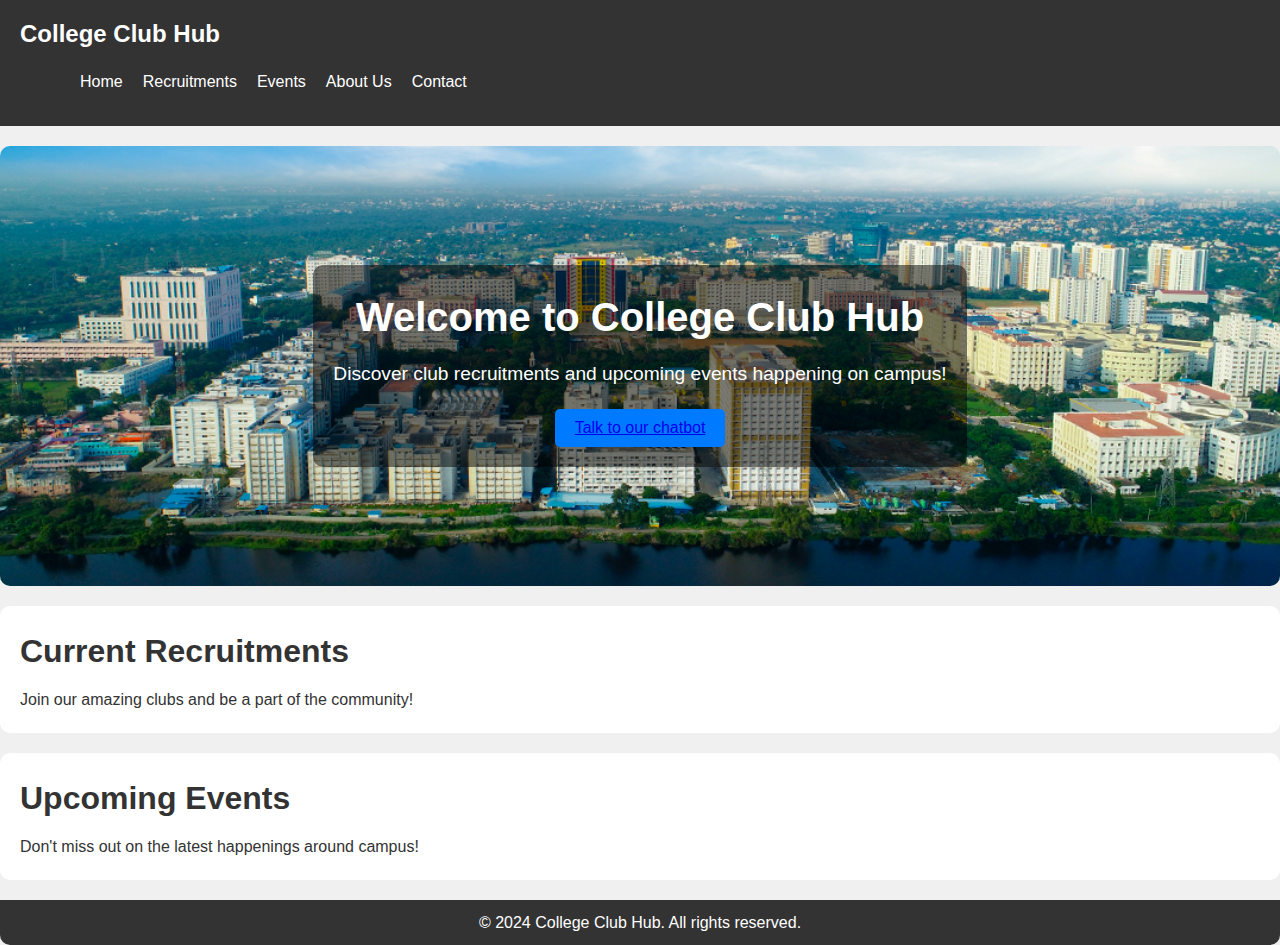
<file: index.html>
<!DOCTYPE html>
<html lang="en">
<head>
    <meta charset="UTF-8">
    <meta name="viewport" content="width=device-width, initial-scale=1.0">
    <title>College Club Recruitments & Events</title>
    <link rel="stylesheet" href="style.css">
</head>
<body>
    <header>
        <nav>
            <h1>College Club Hub</h1>
            <ul>
                <li><a href="#">Home</a></li>
                <li><a href="recruitments.html">Recruitments</a></li>
                <li><a href="events.html">Events</a></li>
                <li><a href="aboutus.html">About Us</a></li>
                <li><a href="#">Contact</a></li>
            </ul>
        </nav>
    </header>

    <section class="hero">
        <div class="hero-content">
            <h2>Welcome to College Club Hub</h2>
            <p>Discover club recruitments and upcoming events happening on campus!</p>
            <button class="chatbot-btn"><a href="http://127.0.0.1:5000/">Talk to our chatbot</a></button>
        </div>
    </section>

    <section class="recruitments">
        <h2>Current Recruitments</h2>
        <p>Join our amazing clubs and be a part of the community!</p>
        <!-- Add club recruitment information here -->
    </section>

    <section class="events">
        <h2>Upcoming Events</h2>
        <p>Don't miss out on the latest happenings around campus!</p>
        <!-- Add event information here -->
    </section>

    <footer>
        <p>&copy; 2024 College Club Hub. All rights reserved.</p>
    </footer>

    <!-- Add JavaScript for chatbot functionality here -->
</body>
</html>
</file>
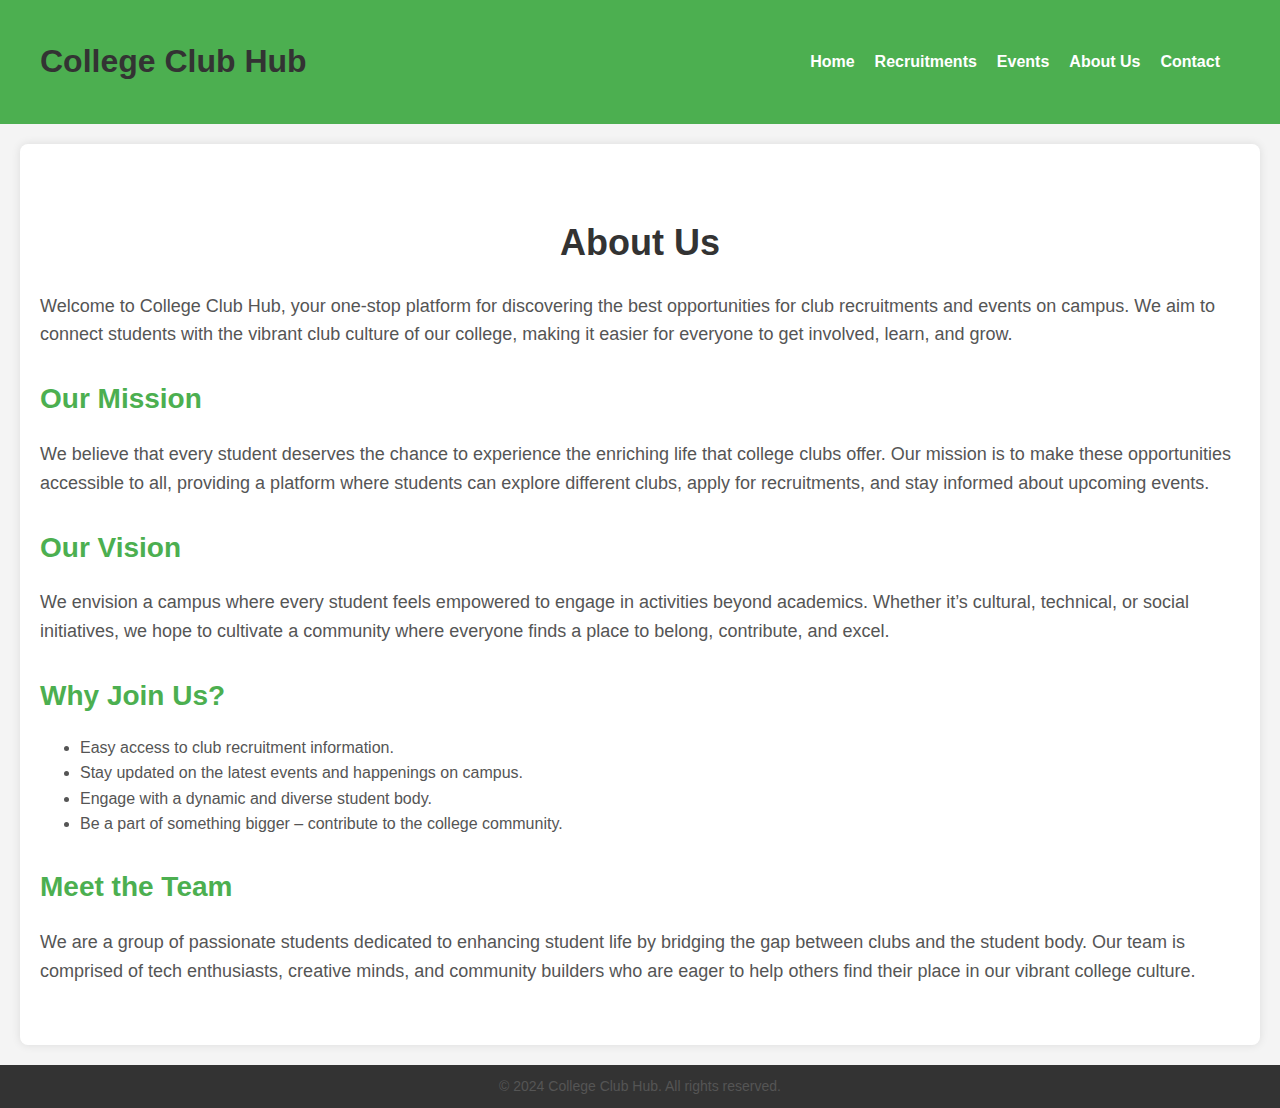
<file: aboutus.html>
<!DOCTYPE html>
<html lang="en">
<head>
    <meta charset="UTF-8">
    <meta name="viewport" content="width=device-width, initial-scale=1.0">
    <title>About Us - College Club Hub</title>
    <link rel="stylesheet" href="aboutus.css">
</head>
<body>
    <header>
        <nav>
            <h1>College Club Hub</h1>
            <ul>
                <li><a href="index.html">Home</a></li>
                <li><a href="recruitments.html">Recruitments</a></li>
                <li><a href="events.html">Events</a></li>
                <li><a href="about.html">About Us</a></li>
                <li><a href="contact.html">Contact</a></li>
            </ul>
        </nav>
    </header>

    <section class="about-us">
        <div class="container">
            <h2>About Us</h2>
            <p>Welcome to College Club Hub, your one-stop platform for discovering the best opportunities for club recruitments and events on campus. We aim to connect students with the vibrant club culture of our college, making it easier for everyone to get involved, learn, and grow.</p>
            
            <h3>Our Mission</h3>
            <p>We believe that every student deserves the chance to experience the enriching life that college clubs offer. Our mission is to make these opportunities accessible to all, providing a platform where students can explore different clubs, apply for recruitments, and stay informed about upcoming events.</p>
            
            <h3>Our Vision</h3>
            <p>We envision a campus where every student feels empowered to engage in activities beyond academics. Whether it’s cultural, technical, or social initiatives, we hope to cultivate a community where everyone finds a place to belong, contribute, and excel.</p>
            
            <h3>Why Join Us?</h3>
            <ul>
                <li>Easy access to club recruitment information.</li>
                <li>Stay updated on the latest events and happenings on campus.</li>
                <li>Engage with a dynamic and diverse student body.</li>
                <li>Be a part of something bigger – contribute to the college community.</li>
            </ul>
            
            <h3>Meet the Team</h3>
            <p>We are a group of passionate students dedicated to enhancing student life by bridging the gap between clubs and the student body. Our team is comprised of tech enthusiasts, creative minds, and community builders who are eager to help others find their place in our vibrant college culture.</p>
        </div>
    </section>

    <footer>
        <p>&copy; 2024 College Club Hub. All rights reserved.</p>
    </footer>
</body>
</html>
</file>
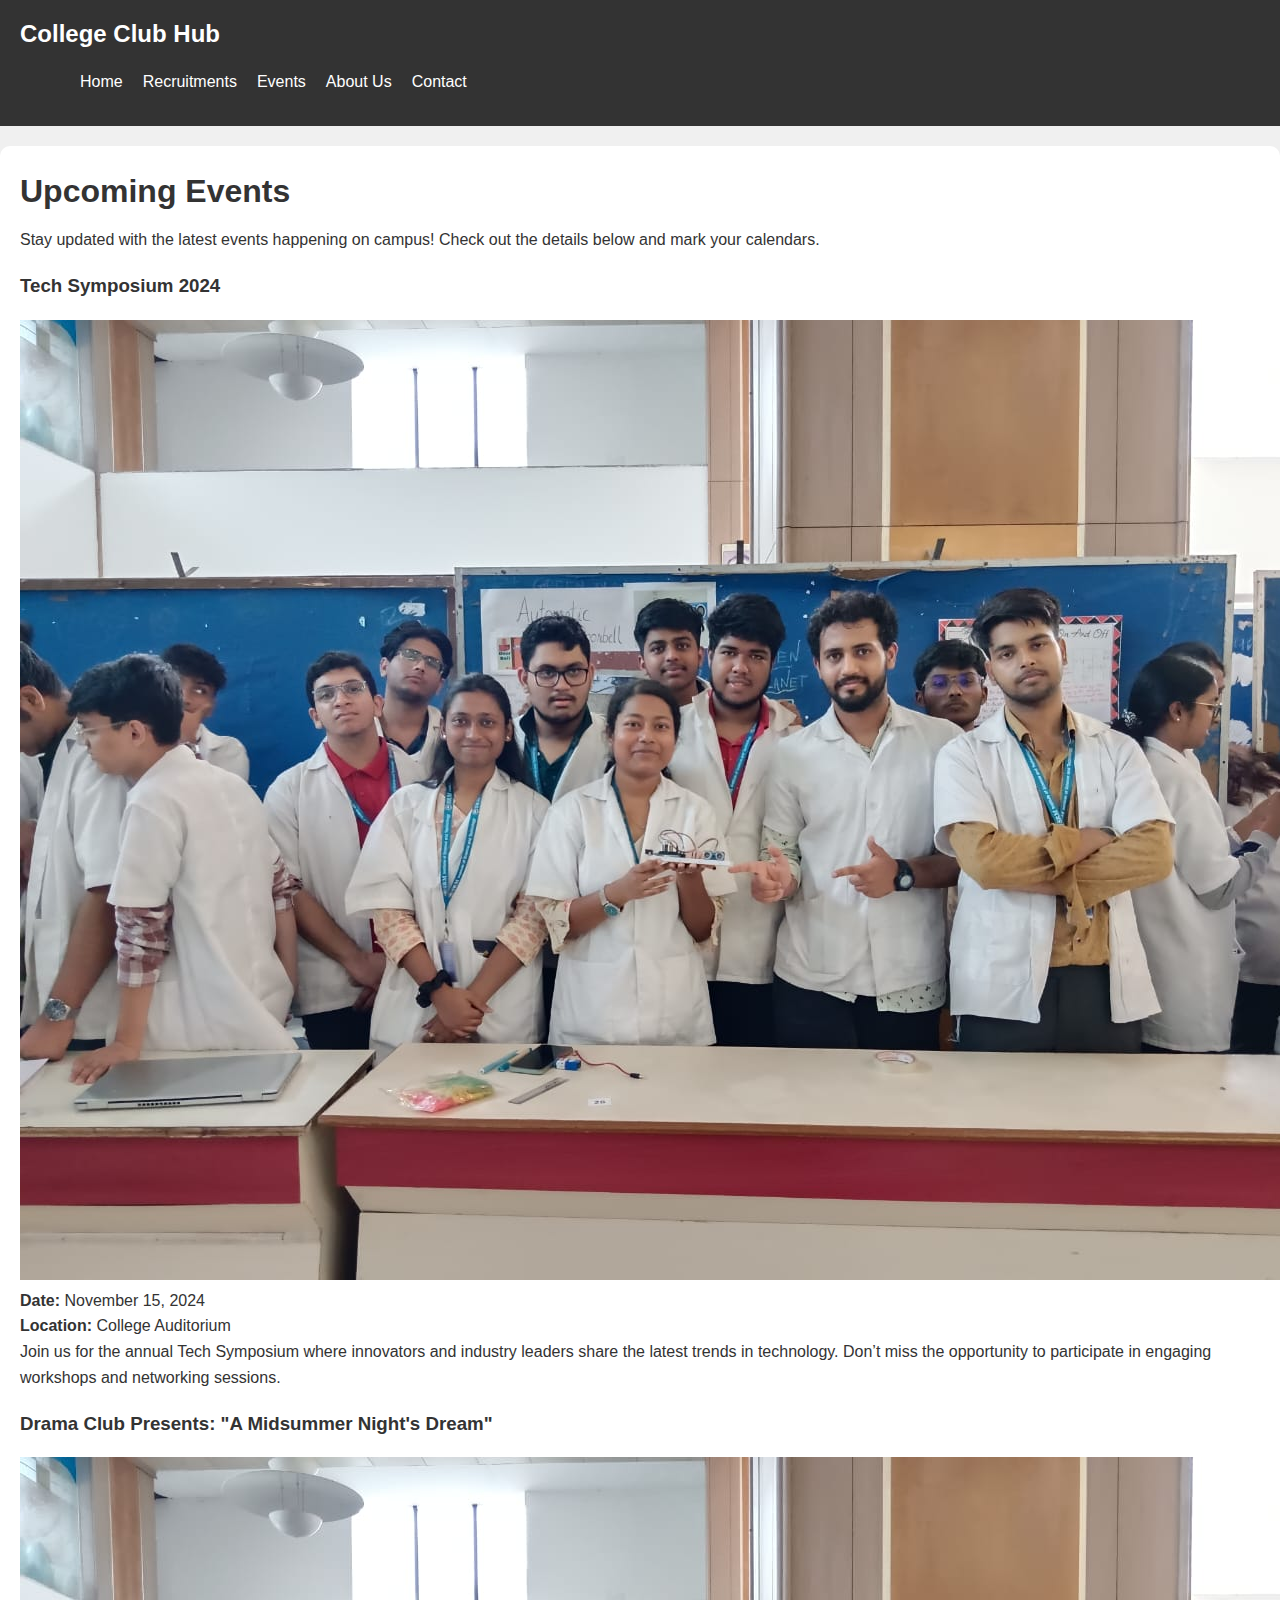
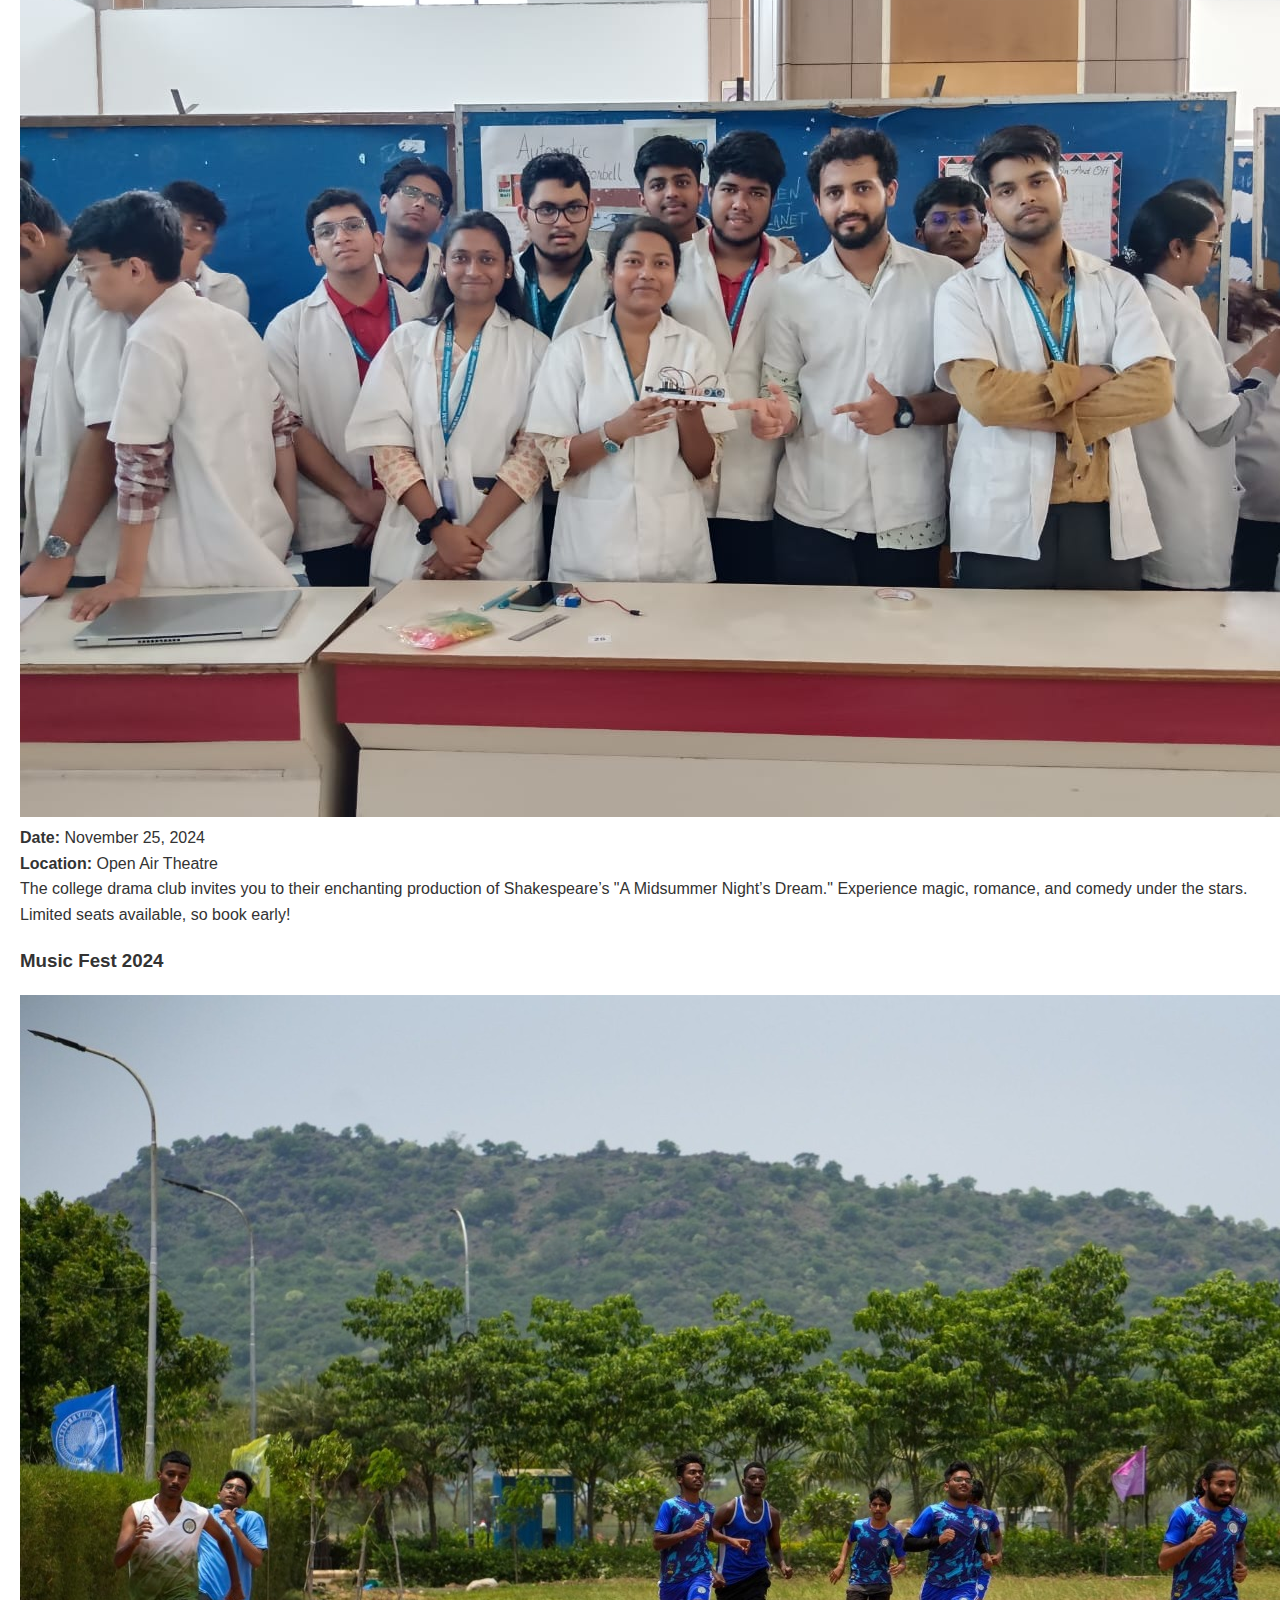
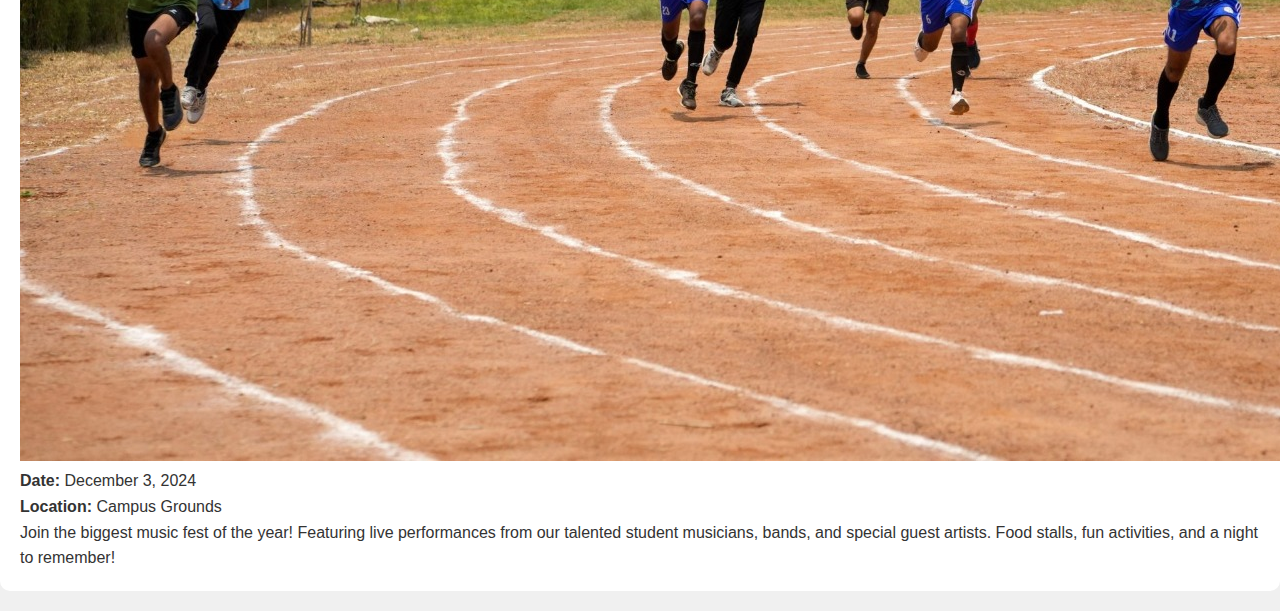
<file: events.html>
<!DOCTYPE html>
<html lang="en">
<head>
    <meta charset="UTF-8">
    <meta name="viewport" content="width=device-width, initial-scale=1.0">
    <title>Events - College Club Hub</title>
    <link rel="stylesheet" href="style.css">
</head>
<body>
    <header>
        <nav>
            <h1>College Club Hub</h1>
            <ul>
                <li><a href="index.html">Home</a></li>
                <li><a href="recruitments.html">Recruitments</a></li>
                <li><a href="events.html">Events</a></li>
                <li><a href="about.html">About Us</a></li>
                <li><a href="contact.html">Contact</a></li>
            </ul>
        </nav>
    </header>
    <section class="events-page">
        <div class="container">
            <h2>Upcoming Events</h2>
            <p>Stay updated with the latest events happening on campus! Check out the details below and mark your calendars.</p>
    
            <!-- Event 1 -->
            <div class="event">
                <h3>Tech Symposium 2024</h3>
                <img src="./WhatsApp Image 2024-11-02 at 22.06.03_06666b7e.jpg" alt="Tech Symposium 2024">
                <p><strong>Date:</strong> November 15, 2024</p>
                <p><strong>Location:</strong> College Auditorium</p>
                <p>Join us for the annual Tech Symposium where innovators and industry leaders share the latest trends in technology. Don’t miss the opportunity to participate in engaging workshops and networking sessions.</p>
            </div>
    
            <!-- Event 2 -->
            <div class="event">
                <h3>Drama Club Presents: "A Midsummer Night's Dream"</h3>
                <img src="./WhatsApp Image 2024-11-02 at 22.06.03_06666b7e.jpg" alt="A Midsummer Night's Dream">
                <p><strong>Date:</strong> November 25, 2024</p>
                <p><strong>Location:</strong> Open Air Theatre</p>
                <p>The college drama club invites you to their enchanting production of Shakespeare’s "A Midsummer Night’s Dream." Experience magic, romance, and comedy under the stars. Limited seats available, so book early!</p>
            </div>
    
            <!-- Event 3 -->
            <div class="event">
                <h3>Music Fest 2024</h3>
                <img src="./WhatsApp Image 2024-11-02 at 22.09.28_574d90fa.jpg" alt="Music Fest 2024">
                <p><strong>Date:</strong> December 3, 2024</p>
                <p><strong>Location:</strong> Campus Grounds</p>
                <p>Join the biggest music fest of the year! Featuring live performances from our talented student musicians, bands, and special guest artists. Food stalls, fun activities, and a night to remember!</p>
            </div>
        </div>
    </section>
</file>
<file: aboutus.css>
/* General Styles */
body {
    font-family: 'Arial', sans-serif;
    line-height: 1.6;
    margin: 0;
    padding: 0;
    background-color: #f4f4f4;
}

h1, h2, h3 {
    color: #333;
}

p, ul {
    color: #555;
}

/* Header Styles */
header {
    background-color: #4CAF50;
    color: white;
    padding: 15px 0;
}

nav {
    display: flex;
    justify-content: space-between;
    align-items: center;
    max-width: 1200px;
    margin: 0 auto;
    padding: 0 20px;
}

nav ul {
    list-style: none;
    display: flex;
    margin: 0;
}

nav ul li {
    margin-right: 20px;
}

nav ul li a {
    color: white;
    text-decoration: none;
    font-weight: bold;
}

nav ul li a:hover {
    text-decoration: underline;
}

/* About Us Section Styles */
.about-us {
    background-color: white;
    padding: 40px 20px;
    margin: 20px auto;
    max-width: 1200px;
    border-radius: 8px;
    box-shadow: 0 0 10px rgba(0, 0, 0, 0.1);
}

.about-us h2 {
    font-size: 36px;
    margin-bottom: 20px;
    text-align: center;
}

.about-us p {
    font-size: 18px;
    margin-bottom: 20px;
}

.about-us h3 {
    font-size: 28px;
    margin-bottom: 15px;
    color: #4CAF50;
}

.about-us ul {
    list-style-type: disc;
    padding-left: 40px;
    margin-bottom: 20px;
}

/* Footer Styles */
footer {
    background-color: #333;
    color: white;
    text-align: center;
    padding: 10px 0;
    position: relative;
    bottom: 0;
    width: 100%;
}

footer p {
    margin: 0;
    font-size: 14px;
}

/* Mobile Styles */
@media (max-width: 768px) {
    nav ul {
        flex-direction: column;
    }

    nav ul li {
        margin-bottom: 10px;
    }

    .about-us {
        padding: 20px;
    }

    .about-us h2 {
        font-size: 28px;
    }

    .about-us h3 {
        font-size: 22px;
    }

    .about-us p, .about-us ul {
        font-size: 16px;
    }
}
</file>
<file: style.css>
/* Reset some basic elements */
body, h1, h2, p {
    margin: 0;
    padding: 0;
    font-family: Arial, sans-serif;
}

/* Global styles */
body {
    background-color: #f0f0f0;
    color: #333;
    line-height: 1.6;
}

/* Header styles */
header {
    background-color: #333;
    color: white;
    padding: 15px 20px;
    display: flex;
    justify-content: space-between;
    align-items: center;
}

nav h1 {
    font-size: 1.5rem;
    font-weight: bold;
}

nav ul {
    list-style-type: none;
    display: flex;
}

nav ul li {
    margin-left: 20px;
}

nav ul li a {
    color: white;
    text-decoration: none;
    font-size: 1rem;
}

nav ul li a:hover {
    text-decoration: underline;
}

/* Hero section */
.hero {
    background-image: url('./IST-BANNER-3.jpg');
    background-size: cover;
    background-position: center;
    height: 400px;
    display: flex;
    align-items: center;
    justify-content: center;
    color: white;
    text-align: center;
}

.hero-content {
    background-color: rgba(0, 0, 0, 0.5);
    padding: 20px;
    border-radius: 10px;
}

.hero h2 {
    font-size: 2.5rem;
    margin-bottom: 10px;
}

.hero p {
    font-size: 1.2rem;
    margin-bottom: 20px;
}

/* Chatbot button */
.chatbot-btn {
    padding: 10px 20px;
    background-color: #007bff;
    color: white;
    border: none;
    border-radius: 5px;
    cursor: pointer;
    font-size: 1rem;
}

.chatbot-btn:hover {
    background-color: #0056b3;
}

/* Section styles */
section {
    padding: 20px;
    background-color: white;
    margin: 20px 0;
    border-radius: 10px;
}

section h2 {
    font-size: 2rem;
    margin-bottom: 10px;
}

section p {
    font-size: 1rem;
}

/* Footer */
footer {
    background-color: #333;
    color: white;
    text-align: center;
    padding: 10px 0;
    margin-top: 20px;
    border-radius: 0 0 10px 10px;
}
</file>
